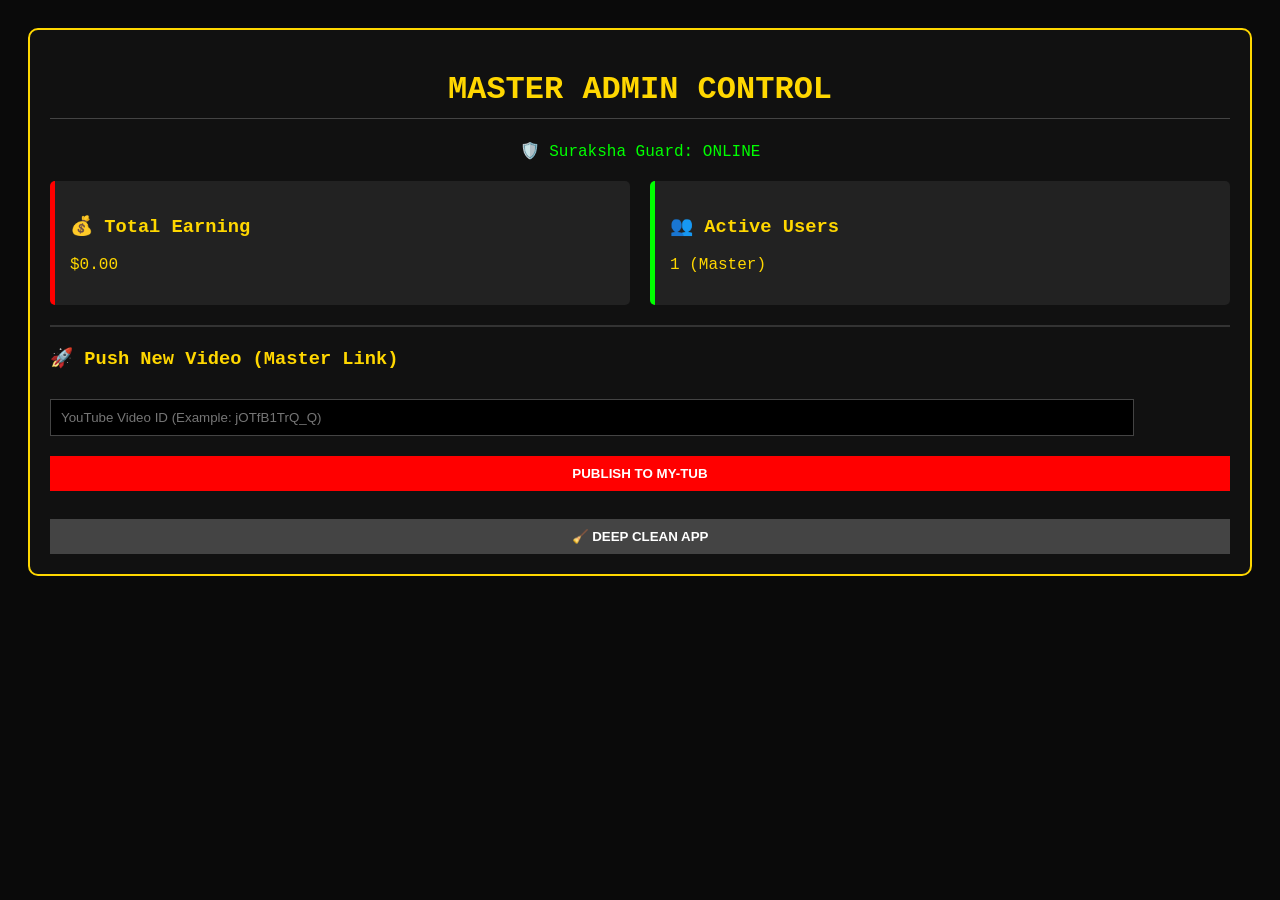
<file: admin.html>
<!DOCTYPE html>
<html lang="hi">
<head>
    <meta charset="UTF-8">
    <title>MASTER CONTROL PANEL (V12)</title>
    <style>
        body { background: #0a0a0a; color: #ffd700; font-family: 'Courier New', monospace; padding: 20px; }
        .panel-box { border: 2px solid #ffd700; padding: 20px; border-radius: 10px; background: #111; }
        h1 { text-align: center; border-bottom: 1px solid #444; padding-bottom: 10px; }
        .stat-grid { display: grid; grid-template-columns: 1fr 1fr; gap: 20px; margin-top: 20px; }
        .stat-card { background: #222; padding: 15px; border-radius: 5px; border-left: 5px solid #f00; }
        .btn { background: #f00; color: #fff; border: none; padding: 10px 20px; cursor: pointer; font-weight: bold; width: 100%; margin-top: 10px; }
        input { width: 90%; padding: 10px; margin: 10px 0; background: #000; border: 1px solid #444; color: #fff; }
    </style>
</head>
<body>

<div class="panel-box">
    <h1>MASTER ADMIN CONTROL</h1>
    <p style="text-align:center; color:#0f0;">🛡️ Suraksha Guard: ONLINE</p>

    <div class="stat-grid">
        <div class="stat-card">
            <h3>💰 Total Earning</h3>
            <p id="money">$0.00</p>
        </div>
        <div class="stat-card" style="border-left-color: #0f0;">
            <h3>👥 Active Users</h3>
            <p id="users">1 (Master)</p>
        </div>
    </div>

    <hr style="border:0.5px solid #333; margin:20px 0;">

    <h3>🚀 Push New Video (Master Link)</h3>
    <input type="text" id="vidId" placeholder="YouTube Video ID (Example: jOTfB1TrQ_Q)">
    <button class="btn" onclick="updateApp()">PUBLISH TO MY-TUB</button>

    <br><br>
    <button class="btn" style="background:#444;" onclick="alert('AI Cleaning Started...')">🧹 DEEP CLEAN APP</button>
</div>

<script>
    function updateApp() {
        let id = document.getElementById('vidId').value;
        if(id) {
            alert("Video " + id + " has been pushed to Master Feed via AI!");
        } else {
            alert("Please enter a Video ID");
        }
    }
    
    // Automatic Earning Update Logic
    setInterval(() => {
        let current = parseFloat(document.getElementById('money').innerText.replace('$', ''));
        document.getElementById('money').innerText = "$" + (current + 0.05).toFixed(2);
    }, 5000);
</script>

</body>
</html>
</file>
